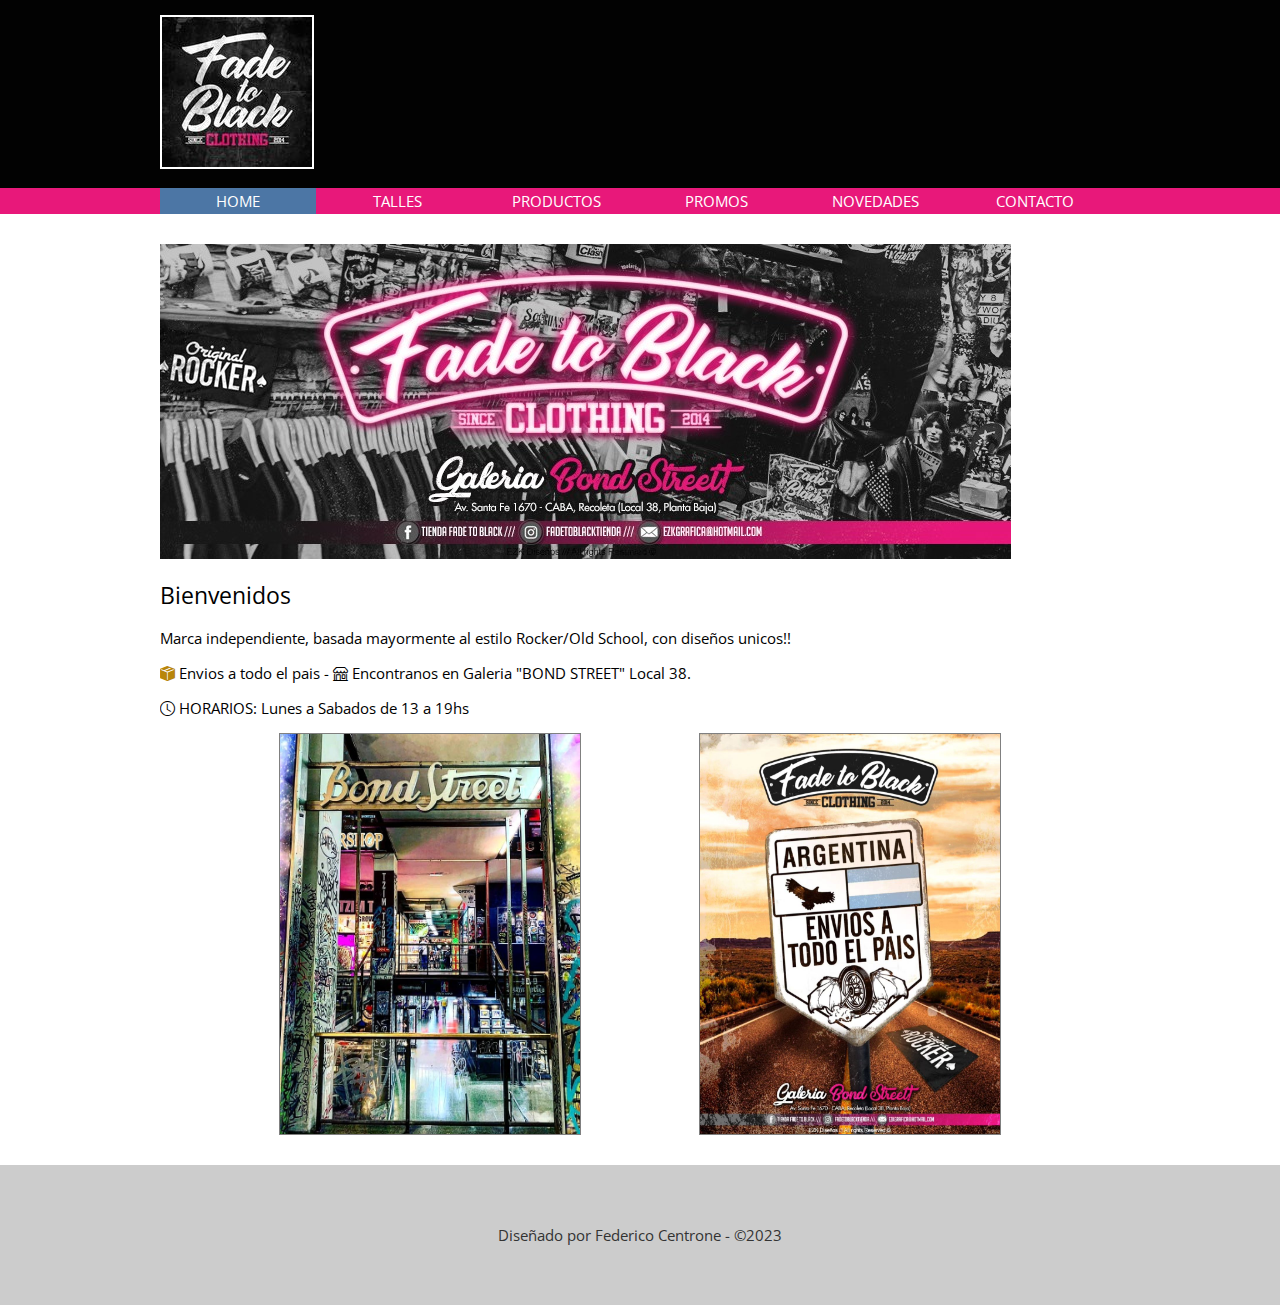
<file: index.html>
<!DOCTYPE html>
<html lang="en">

<head>
    <meta charset="UTF-8">
    <meta http-equiv="X-UA-Compatible" content="IE=edge">
    <meta name="viewport" content="width=device-width, initial-scale=1.0">
    <!-- ESTILOS BOOTSTRAP -->
    <link href="https://cdn.jsdelivr.net/npm/bootstrap@5.3.0-alpha3/dist/css/bootstrap.min.css" rel="stylesheet" integrity="sha384-KK94CHFLLe+nY2dmCWGMq91rCGa5gtU4mk92HdvYe+M/SXH301p5ILy+dN9+nJOZ" crossorigin="anonymous">

    <!--ICONOS DE BOOTSTRAP -->
    <link rel="stylesheet" href="https://cdn.jsdelivr.net/npm/bootstrap-icons@1.10.5/font/bootstrap-icons.css">

    <!-- FUENTE OPENS SANS -->
    <link rel="preconnect" href="https://fonts.googleapis.com">
    <link rel="preconnect" href="https://fonts.gstatic.com" crossorigin>
    <link href="https://fonts.googleapis.com/css2?family=Open+Sans:ital,wght@0,400;1,300;1,700&display=swap"
        rel="stylesheet">

    <!-- ESTILOS NORMALIZE CSS -->
    <link rel="stylesheet" href="./css/normalize.css">

    <!-- MIS ESTILOS DE CSS  -->
    <link rel="stylesheet" href="./css/estilos.css">

    <!-- ICONO DE PESTAÑA -->
    <link rel="icon" href="./img/lcono-F-T-B.ico">

    <title>Tienda fade to black</title>
</head>

<body>
    <header>
        <div class="holder">
            <a href="./index.html"><img class="bordesImgLogo" src="./img/logo-Fade-To-Black.jpg" alt="logo"></a>
        </div>
    </header>
    <nav>
        <div class="container holder">
            <ul>
                <li><a class="activo" href="./index.html">HOME</a></li>
                <li><a href="./pages/talles.html">TALLES</a></li>
                <li><a href="./pages/productos.html">PRODUCTOS</a></li>
                <li><a href="./pages/promos.html">PROMOS</a></li>
                <li><a href="./pages/novedades.html">NOVEDADES</a></li>
                <li><a href="./pages/contacto.html">CONTACTO</a></li>
            </ul>
        </div>
    </nav>
    <main class="container holder">
        <div class="homeimg">
            <img class="container" src="./img/Tienda-fade-to-black.jpg" alt="Imagen del home">
        </div>
        <div class="columnas">
            <div class="bievenidos left">
                <h2>Bienvenidos</h2>
                <p>Marca independiente, basada mayormente al estilo Rocker/Old School, con diseños unicos!!</p>
                <p><i class="bi bi-box-seam-fill color-box"></i> Envios a todo el pais - <i class="bi bi-shop color-shop"></i> Encontranos en
                    Galeria "BOND STREET" Local 38.</p>
                <p><i class="bi bi-clock"></i> HORARIOS:
                    Lunes a Sabados de 13 a 19hs</p>
            </div>
        </div>
        <div class="contenedor3">
            <img class="tamaño2" src="img/Bond-street-galeria.jpg" alt="Galeria">
            <img class="tamaño2" src="img/Foto-envios.jpg" alt="Envios">
        </div>
    </main>
    <footer>
        <p>Diseñado por Federico Centrone - &copy;2023</p>
    </footer>
</body>

</html>
</file>
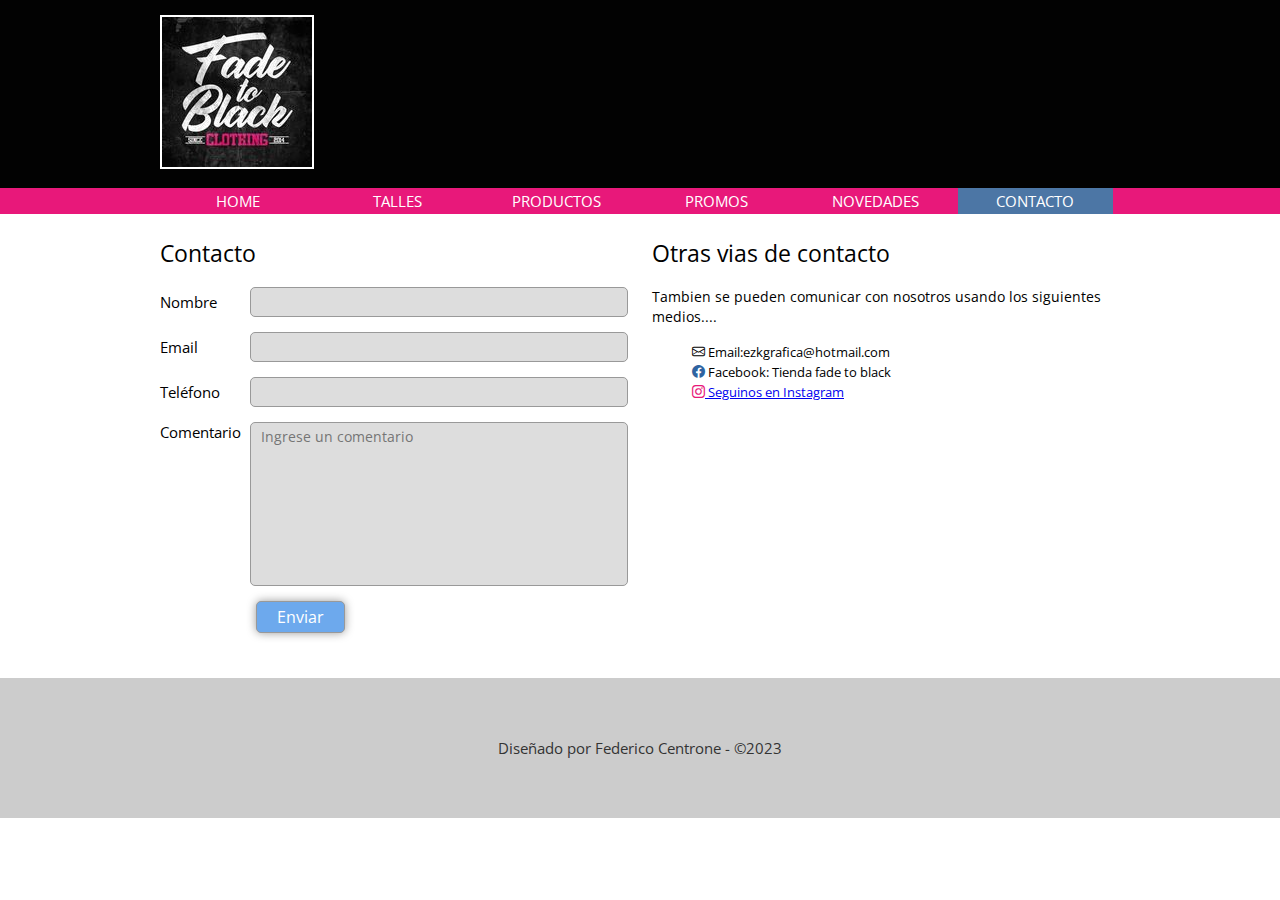
<file: pages/contacto.html>
<!DOCTYPE html>
<html lang="en">

<head>
    <meta charset="UTF-8">
    <meta http-equiv="X-UA-Compatible" content="IE=edge">
    <meta name="viewport" content="width=device-width, initial-scale=1.0">
    <!-- ESTILOS BOOTSTRAP -->
    <link href="https://cdn.jsdelivr.net/npm/bootstrap@5.3.0-alpha3/dist/css/bootstrap.min.css" rel="stylesheet"
        integrity="sha384-KK94CHFLLe+nY2dmCWGMq91rCGa5gtU4mk92HdvYe+M/SXH301p5ILy+dN9+nJOZ" crossorigin="anonymous">

    <!--ICONOS DE BOOTSTRAP -->
    <link rel="stylesheet" href="https://cdn.jsdelivr.net/npm/bootstrap-icons@1.10.5/font/bootstrap-icons.css">

    <!-- FUENTE OPENS SANS -->
    <link rel="preconnect" href="https://fonts.googleapis.com">
    <link rel="preconnect" href="https://fonts.gstatic.com" crossorigin>
    <link href="https://fonts.googleapis.com/css2?family=Open+Sans:ital,wght@0,400;1,300;1,700&display=swap"
        rel="stylesheet">

    <!-- ESTILOS NORMALIZE CSS -->
    <link rel="stylesheet" href="../css/normalize.css">

    <!-- MIS ESTILOS DE CSS  -->
    <link rel="stylesheet" href="../css/estilos.css">

    <!-- ICONO DE PESTAÑA -->
    <link rel="icon" href="../img/lcono-F-T-B.ico">

    <title>Tienda fade to black</title>
</head>

<body>
    <header>
        <div class="holder">
            <a href="../index.html"><img class="bordesImgLogo" src="../img/logo-Fade-To-Black.jpg" alt="logo"></a>
        </div>
    </header>
    <nav>
        <div class="container holder">
            <ul>
                <li><a href="../index.html">HOME</a></li>
                <li><a href="talles.html">TALLES</a></li>
                <li><a href="productos.html">PRODUCTOS</a></li>
                <li><a href="./promos.html">PROMOS</a></li>
                <li><a href="novedades.html">NOVEDADES</a></li>
                <li><a class="activo" href="contacto.html">CONTACTO</a></li>
            </ul>
        </div>
    </nav>
    <main class="container holder contacto">
        <div>
            <h2>Contacto</h2>
            <form action="" method="" class="formulario">
                <p>
                    <label for="nombre">Nombre</label>
                    <input type="text">
                </p>
                <p>
                    <label for="email">Email</label>
                    <input type="email" required>
                </p>
                <p>
                    <label for="telefono">Teléfono</label>
                    <input type="text" required>
                </p>
                <p>
                    <label for="comentario">Comentario</label>
                    <textarea name="Comentario" placeholder="Ingrese un comentario"></textarea>
                </p>
                <p class="acciones">
                    <input type="submit" value="Enviar">
                </p>
            </form>
        </div>
        <div class="container datos">
            <h2>Otras vias de contacto</h2>
            <p>Tambien se pueden comunicar con nosotros usando los siguientes medios....</p>
            <ul>
                <li><i class="bi bi-envelope"></i> Email:ezkgrafica@hotmail.com</li>
                <li><i class="bi bi-facebook color-face"></i> Facebook: Tienda fade to black</li>
                <li><i class="bi bi-instagram color-inst"></i><a href="https://www.instagram.com/fadetoblacktienda/"
                        target="_blank"> Seguinos en Instagram</a></li>
            </ul>
        </div>
    </main>
    <footer>
        <p>Diseñado por Federico Centrone - &copy;2023</p>
    </footer>
    <script src="../scripts/codigo.js"></script>
</body>

</html>
</file>
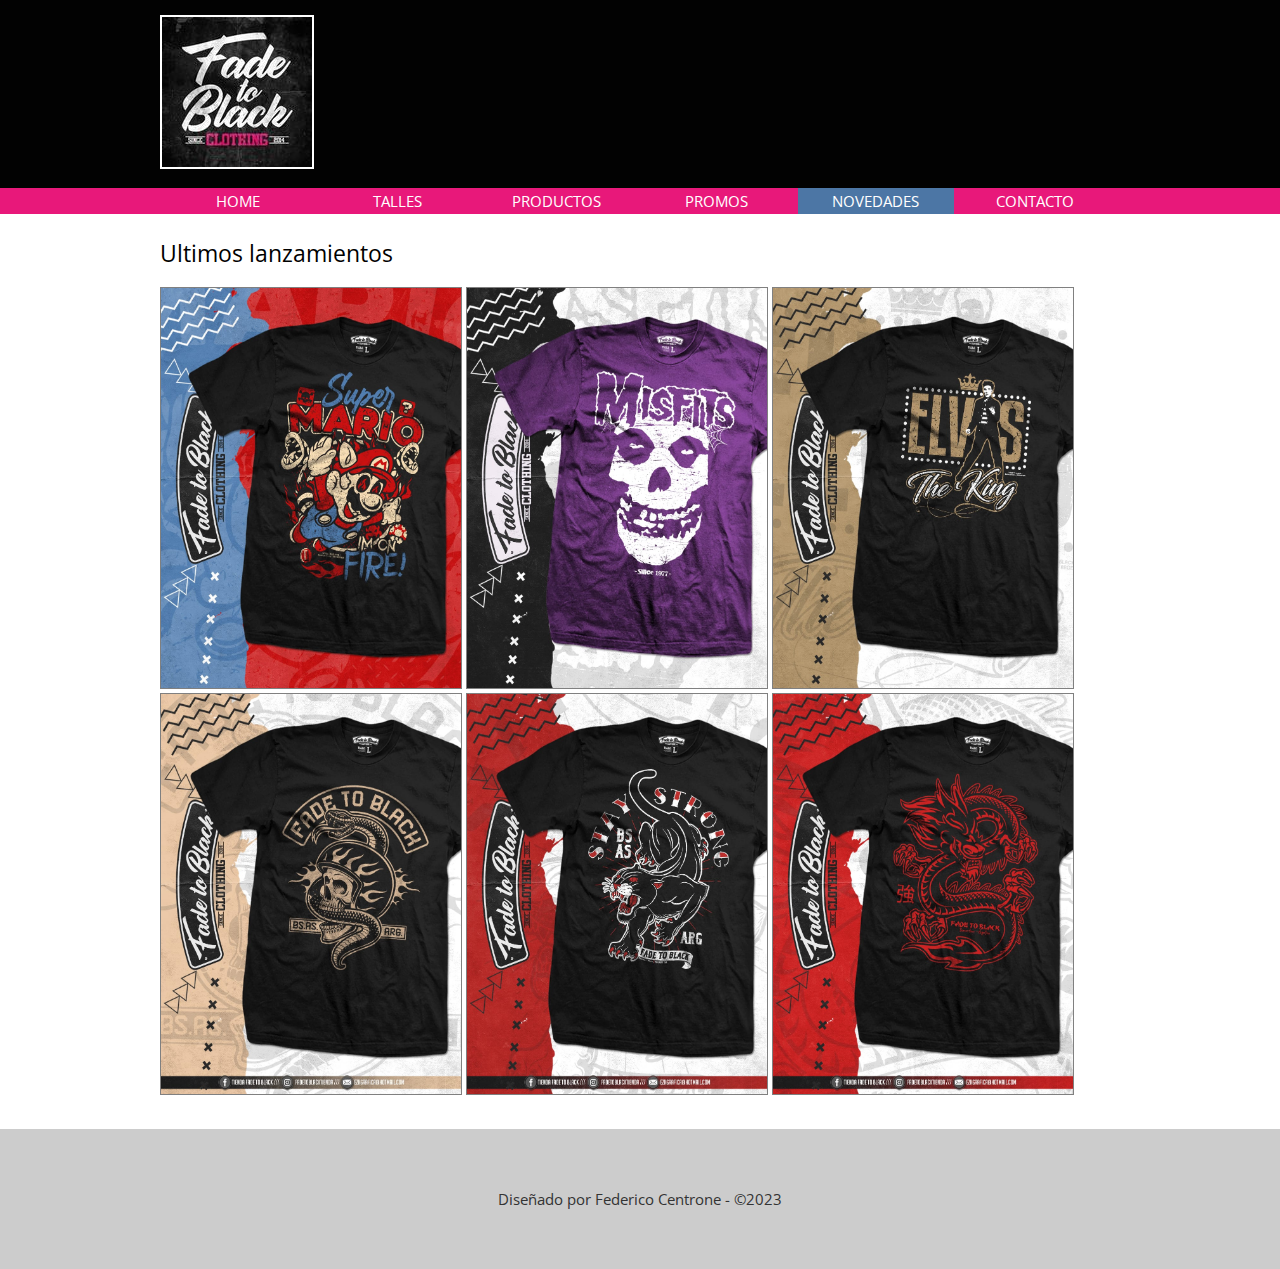
<file: pages/novedades.html>
<!DOCTYPE html>
<html lang="en">

<head>
    <meta charset="UTF-8">
    <meta http-equiv="X-UA-Compatible" content="IE=edge">
    <meta name="viewport" content="width=device-width, initial-scale=1.0">
    <!-- ESTILOS BOOTSTRAP -->
    <link href="https://cdn.jsdelivr.net/npm/bootstrap@5.3.0-alpha3/dist/css/bootstrap.min.css" rel="stylesheet"
        integrity="sha384-KK94CHFLLe+nY2dmCWGMq91rCGa5gtU4mk92HdvYe+M/SXH301p5ILy+dN9+nJOZ" crossorigin="anonymous">

    <!--ICONOS DE BOOTSTRAP -->
    <link rel="stylesheet" href="https://cdn.jsdelivr.net/npm/bootstrap-icons@1.10.5/font/bootstrap-icons.css">

    <!-- FUENTE OPENS SANS -->
    <link rel="preconnect" href="https://fonts.googleapis.com">
    <link rel="preconnect" href="https://fonts.gstatic.com" crossorigin>
    <link href="https://fonts.googleapis.com/css2?family=Open+Sans:ital,wght@0,400;1,300;1,700&display=swap"
        rel="stylesheet">

    <!-- ESTILOS NORMALIZE CSS -->
    <link rel="stylesheet" href="../css/normalize.css">

    <!-- MIS ESTILOS DE CSS  -->
    <link rel="stylesheet" href="../css/estilos.css">

    <!-- ICONO DE PESTAÑA -->
    <link rel="icon" href="../img/lcono-F-T-B.ico">

    <title>Tienda fade to black</title>
</head>

<body>
    <header>
        <div class="holder">
            <a href="../index.html"><img class="bordesImgLogo" src="../img/logo-Fade-To-Black.jpg" alt="logo"></a>
        </div>
    </header>
    <nav>
        <div class="container holder">
            <ul>
                <li><a href="../index.html">HOME</a></li>
                <li><a href="./talles.html">TALLES</a></li>
                <li><a href="./productos.html">PRODUCTOS</a></li>
                <li><a href="./promos.html">PROMOS</a></li>
                <li><a class="activo" href="./novedades.html">NOVEDADES</a></li>
                <li><a href="./contacto.html">CONTACTO</a></li>
            </ul>
        </div>
    </nav>
    <main class="container holder">
        <h2>Ultimos lanzamientos</h2>
        <img class="tamaño2" src="../img/Remera-de-super-mario-novedad.jpeg" alt="">
        <img class="tamaño2" src="../img/Remara-de-misfits-violeta.jpeg" alt="">
        <img class="tamaño2" src="../img/Remera-de-elvis.jpeg" alt="">
        <img class="tamaño2" src="../img/Remera-de-fade-to-black-casco.jpeg" alt="">
        <img class="tamaño2" src="../img/Remera-de-fade-to-black-puma.jpeg" alt="">
        <img class="tamaño2" src="../img/Remera-de-fade-to-black-serpiente.jpeg" alt="">
    </main>
    <footer>
        <p>Diseñado por Federico Centrone - &copy;2023</p>
    </footer>
</body>

</html>
</file>
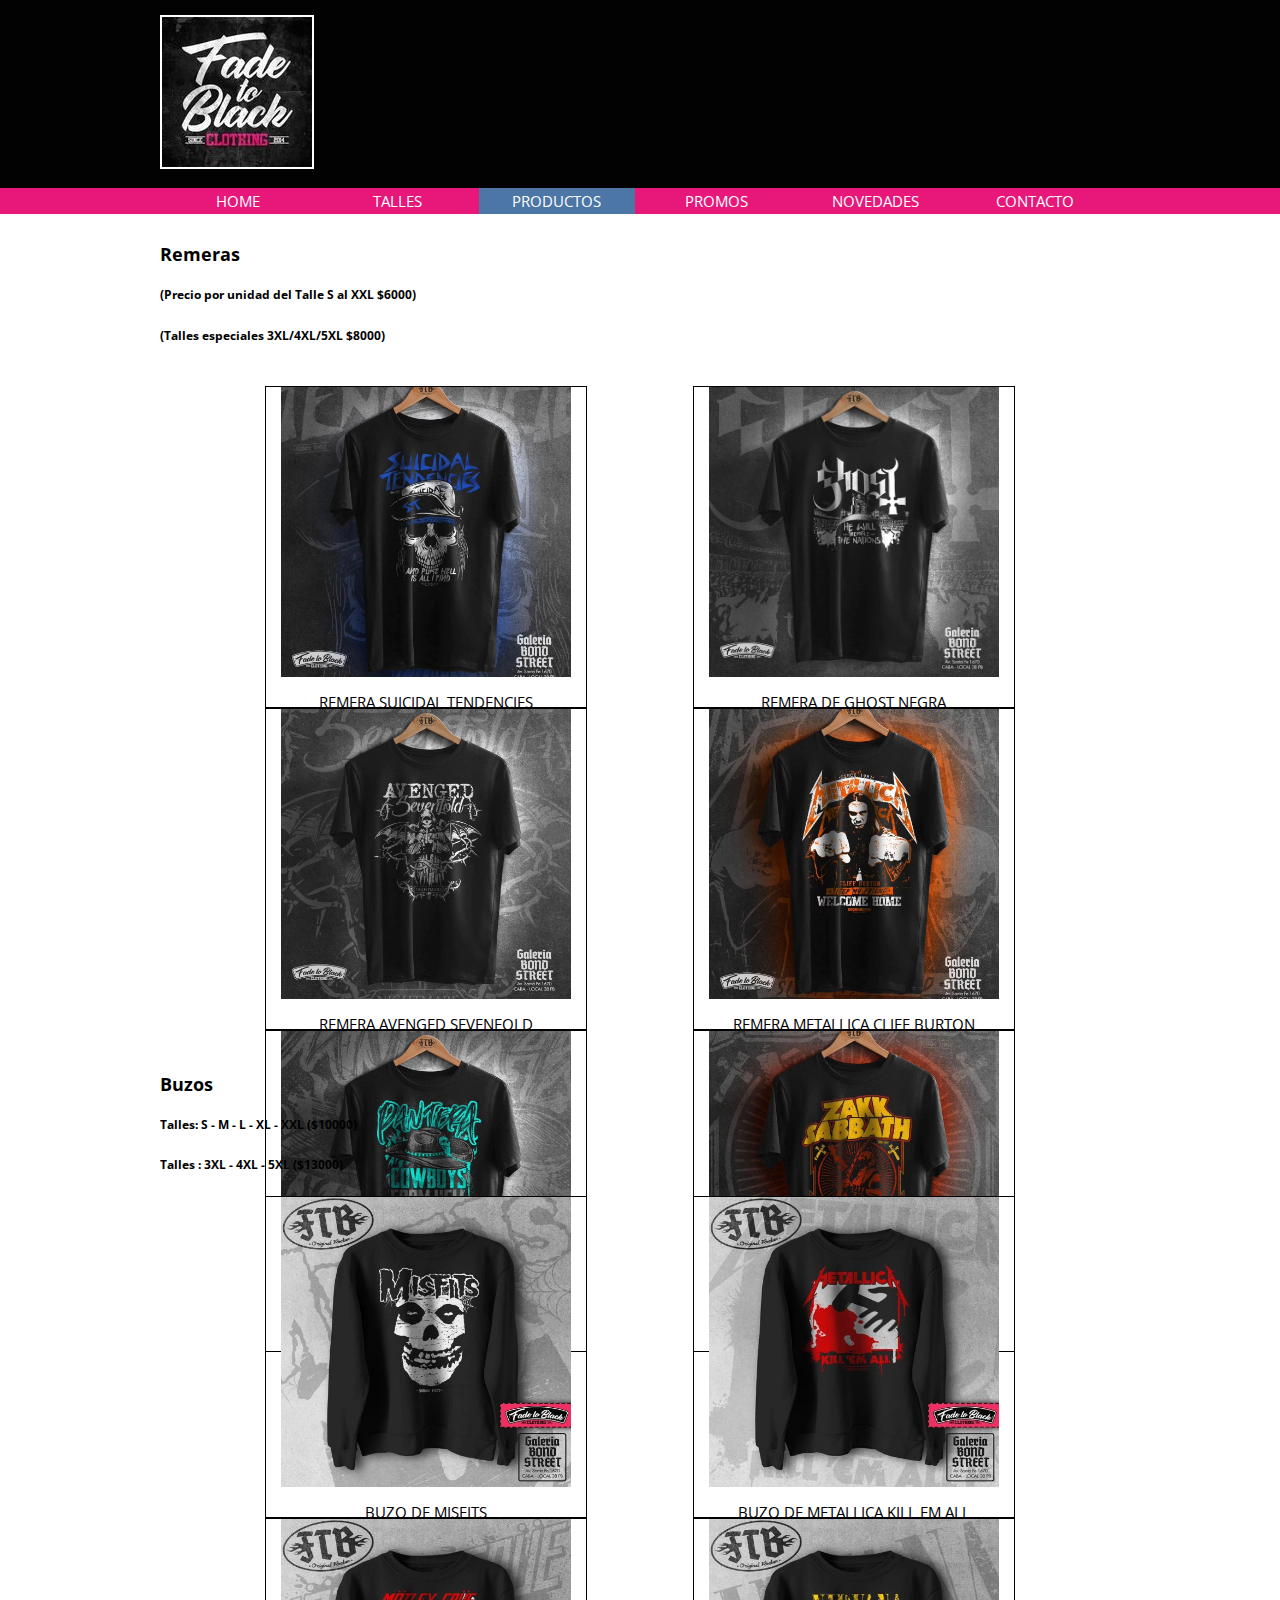
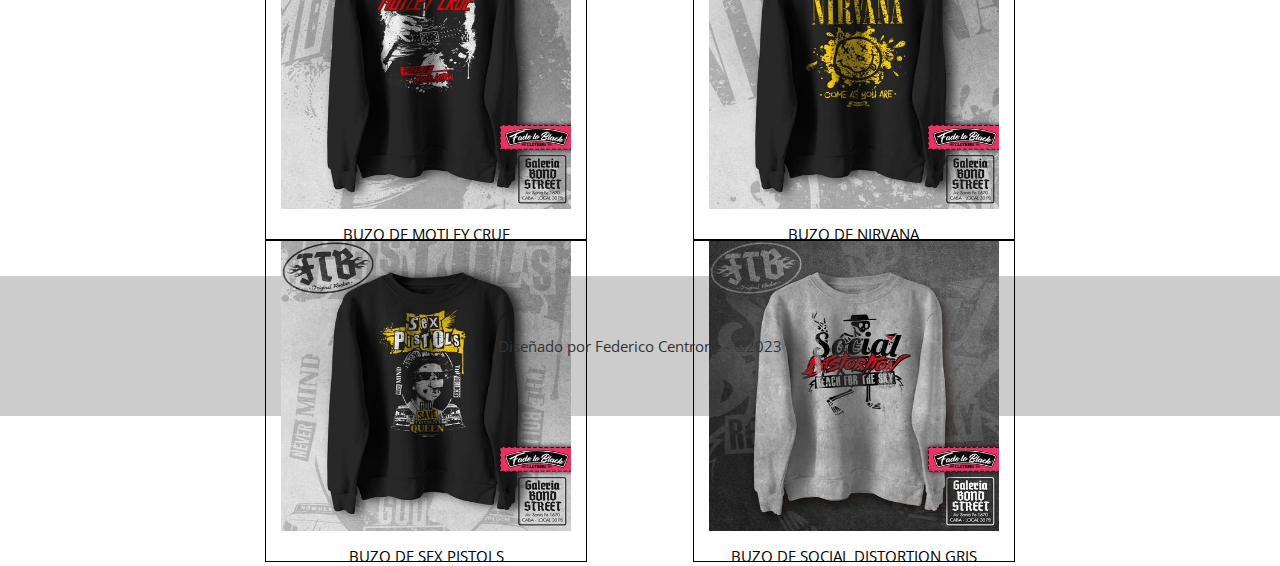
<file: pages/productos.html>
<!DOCTYPE html>
<html lang="en">

<head>
    <meta charset="UTF-8">
    <meta http-equiv="X-UA-Compatible" content="IE=edge">
    <meta name="viewport" content="width=device-width, initial-scale=1.0">
    <!-- ESTILOS BOOTSTRAP -->
    <link href="https://cdn.jsdelivr.net/npm/bootstrap@5.3.0-alpha3/dist/css/bootstrap.min.css" rel="stylesheet"
        integrity="sha384-KK94CHFLLe+nY2dmCWGMq91rCGa5gtU4mk92HdvYe+M/SXH301p5ILy+dN9+nJOZ" crossorigin="anonymous">

    <!--ICONOS DE BOOTSTRAP -->
    <link rel="stylesheet" href="https://cdn.jsdelivr.net/npm/bootstrap-icons@1.10.5/font/bootstrap-icons.css">

    <!-- FUENTE OPENS SANS -->
    <link rel="preconnect" href="https://fonts.googleapis.com">
    <link rel="preconnect" href="https://fonts.gstatic.com" crossorigin>
    <link href="https://fonts.googleapis.com/css2?family=Open+Sans:ital,wght@0,400;1,300;1,700&display=swap"
        rel="stylesheet">

    <!-- ESTILOS NORMALIZE CSS -->
    <link rel="stylesheet" href="../css/normalize.css">

    <!-- MIS ESTILOS DE CSS  -->
    <link rel="stylesheet" href="../css/estilos.css">

    <!-- ICONO DE PESTAÑA -->
    <link rel="icon" href="../img/lcono-F-T-B.ico">

    <title>Tienda fade to black</title>
</head>

<body>
    <header>
        <div class="holder">
            <a href="../index.html"><img class="bordesImgLogo" src="../img/logo-Fade-To-Black.jpg" alt="logo"></a>
        </div>
    </header>
    <nav>
        <div class="container holder">
            <ul>
                <li><a href="../index.html">HOME</a></li>
                <li><a href="./talles.html">TALLES</a></li>
                <li><a class="activo" href="./productos.html">PRODUCTOS</a></li>
                <li><a href="./promos.html">PROMOS</a></li>
                <li><a href="./novedades.html">NOVEDADES</a></li>
                <li><a href="../pages/contacto.html">CONTACTO</a></li>
            </ul>
        </div>
    </nav>
    <main class="holder">
        <h3>Remeras</h3>
        <h5>(Precio por unidad del Talle S al XXL $6000)</h5>
        <h5> (Talles especiales 3XL/4XL/5XL $8000)</h5>
        <br>
        <div class="contenedor">
            <div class="box">
                <img class="tamaño" src="../img/remera-negra-suicidal-tendencies.jpg" alt="suicidal">
                <p>REMERA SUICIDAL TENDENCIES</p>
            </div>
            <div class="box">
                <img class="tamaño" src="../img/remera-negra-ghost.jpg" alt="ghost">
                <p>REMERA DE GHOST NEGRA</p>
            </div>
            <div class="box">
                <img class="tamaño" src="../img/remera-negra-avenged.jpg" alt="avenged">
                <p>REMERA AVENGED SEVENFOLD</p>
            </div>
            <div class="box">
                <img class="tamaño" src="../img/remera-negra-metallica-cliff-burton.jpg" alt="metallica">
                <p>REMERA METALLICA CLIFF BURTON</p>
            </div>
            <div class="box">
                <img class="tamaño" src="../img/remera-negra-pantera-comboys.jpg" alt="pantera">
                <p>REMERA PANTERA COMBOYS FROM HELL</p>
            </div>
            <div class="box">
                <img class="tamaño" src="../img/remera-negra-zakk-sabbath.jpg" alt="">
                <p>REMERA ZAKK SABBATH</p>
            </div>
        </div>
        <br>
        <h3>Buzos</h3>
        <h5>Talles: S - M - L - XL - XXL ($10000)</h5>
        <h5>Talles : 3XL - 4XL - 5XL ($13000)</h5>
        <div class="contenedor">
            <div class="box">
                <img class="tamaño" src="../img/Buzo-misfits-negro.jpg" alt="misfits">
                <p>BUZO DE MISFITS</p>
            </div>
            <div class="box">
                <img class="tamaño" src="../img/Buzo-metallica-negro-kill.jpg" alt="metallica kill">
                <p>BUZO DE METALLICA KILL EM ALL</p>
            </div>
            <div class="box">
                <img class="tamaño" src="../img/Buzo-motley-crue-negro.jpg" alt="mothley crue">
                <p>BUZO DE MOTLEY CRUE</p>
            </div>
            <div class="box">
                <img class="tamaño" src="../img/Buzo-nirvana-negro.jpg" alt="nirvana">
                <p>BUZO DE NIRVANA</p>
            </div>
            <div class="box">
                <img class="tamaño" src="../img/Buzo-sex-pistols-negro.jpg" alt="sex pistols">
                <p>BUZO DE SEX PISTOLS</p>
            </div>
            <div class="box">
                <img class="tamaño" src="../img/Buzo-social-distortion-gris.jpg" alt="social">
                <p>BUZO DE SOCIAL DISTORTION GRIS</p>
            </div>
        </div>
    </main>
    <footer>
        <p>Diseñado por Federico Centrone - &copy;2023</p>
    </footer>
</body>

</html>
</file>
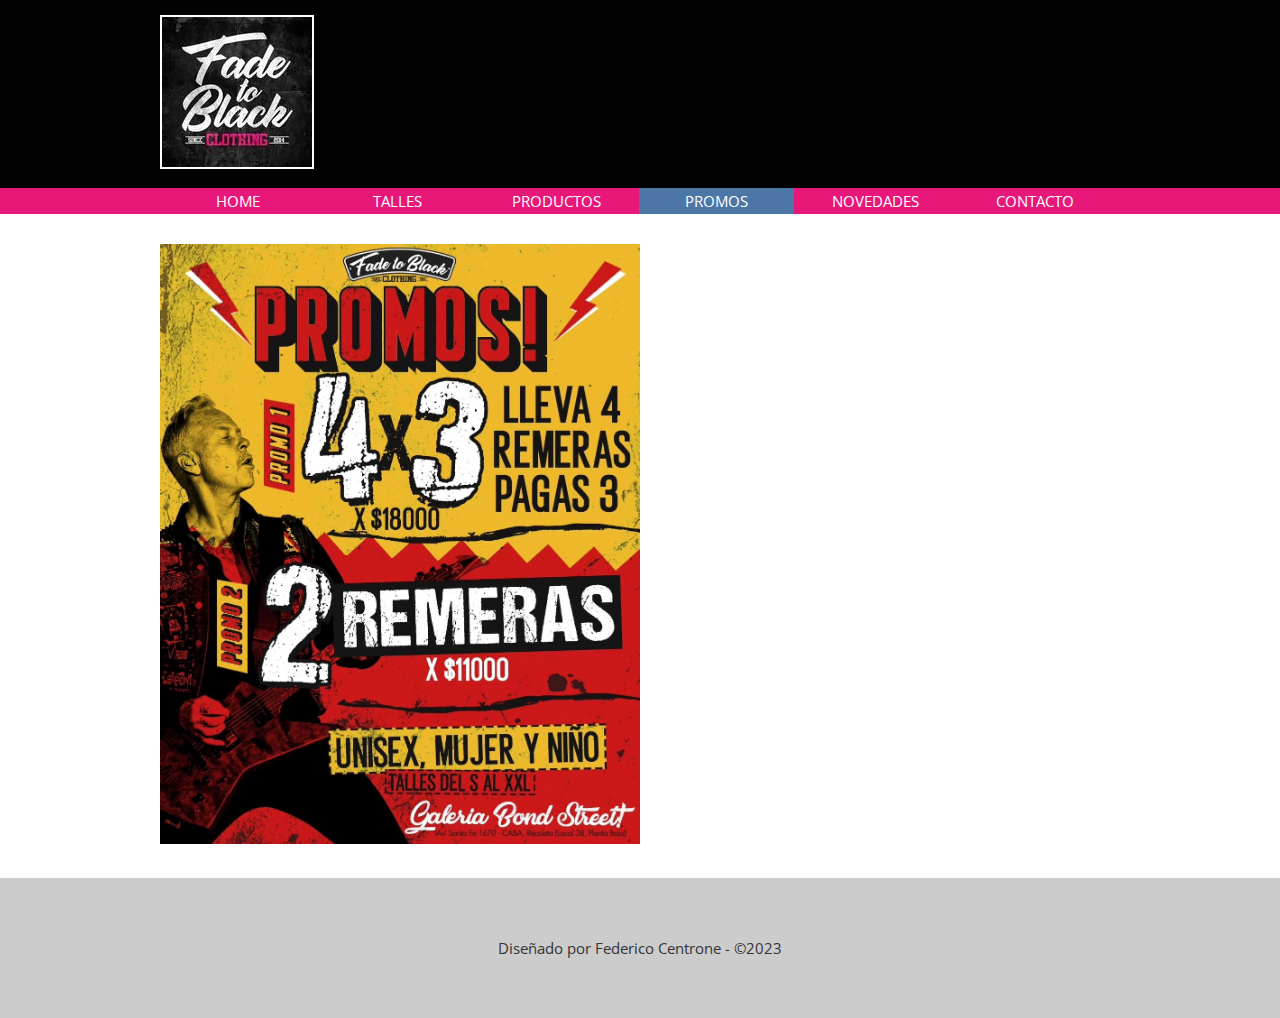
<file: pages/promos.html>
<!DOCTYPE html>
<html lang="en">

<head>
    <meta charset="UTF-8">
    <meta http-equiv="X-UA-Compatible" content="IE=edge">
    <meta name="viewport" content="width=device-width, initial-scale=1.0">
    <!-- ESTILOS BOOTSTRAP -->
    <link href="https://cdn.jsdelivr.net/npm/bootstrap@5.3.0-alpha3/dist/css/bootstrap.min.css" rel="stylesheet"
        integrity="sha384-KK94CHFLLe+nY2dmCWGMq91rCGa5gtU4mk92HdvYe+M/SXH301p5ILy+dN9+nJOZ" crossorigin="anonymous">

    <!--ICONOS DE BOOTSTRAP -->
    <link rel="stylesheet" href="https://cdn.jsdelivr.net/npm/bootstrap-icons@1.10.5/font/bootstrap-icons.css">

    <!-- FUENTE OPENS SANS -->
    <link rel="preconnect" href="https://fonts.googleapis.com">
    <link rel="preconnect" href="https://fonts.gstatic.com" crossorigin>
    <link href="https://fonts.googleapis.com/css2?family=Open+Sans:ital,wght@0,400;1,300;1,700&display=swap"
        rel="stylesheet">

    <!-- ESTILOS NORMALIZE CSS -->
    <link rel="stylesheet" href="../css/normalize.css">

    <!-- MIS ESTILOS DE CSS  -->
    <link rel="stylesheet" href="../css/estilos.css">

    <!-- ICONO DE PESTAÑA -->
    <link rel="icon" href="../img/lcono-F-T-B.ico">

    <title>Tienda fade to black</title>
</head>

<body>
    <header>
        <div class="holder">
            <a href="../index.html"><img class="bordesImgLogo" src="../img/logo-Fade-To-Black.jpg" alt="logo"></a>
        </div>
    </header>
    <nav>
        <div class="container holder">
            <ul>
                <li><a href="../index.html">HOME</a></li>
                <li><a href="talles.html">TALLES</a></li>
                <li><a href="./productos.html">PRODUCTOS</a></li>
                <li><a class="activo" href="./promos.html">PROMOS</a></li>
                <li><a href="./novedades.html">NOVEDADES</a></li>
                <li><a href="./contacto.html">CONTACTO</a></li>
            </ul>
        </div>
    </nav>
    <main class="container holder">
        <img id="tamañoPromo" src="../img/Promos-1-2.jpg" alt="">
    </main>
    <footer>
        <p>Diseñado por Federico Centrone - &copy;2023</p>
    </footer>
</body>

</html>
</file>
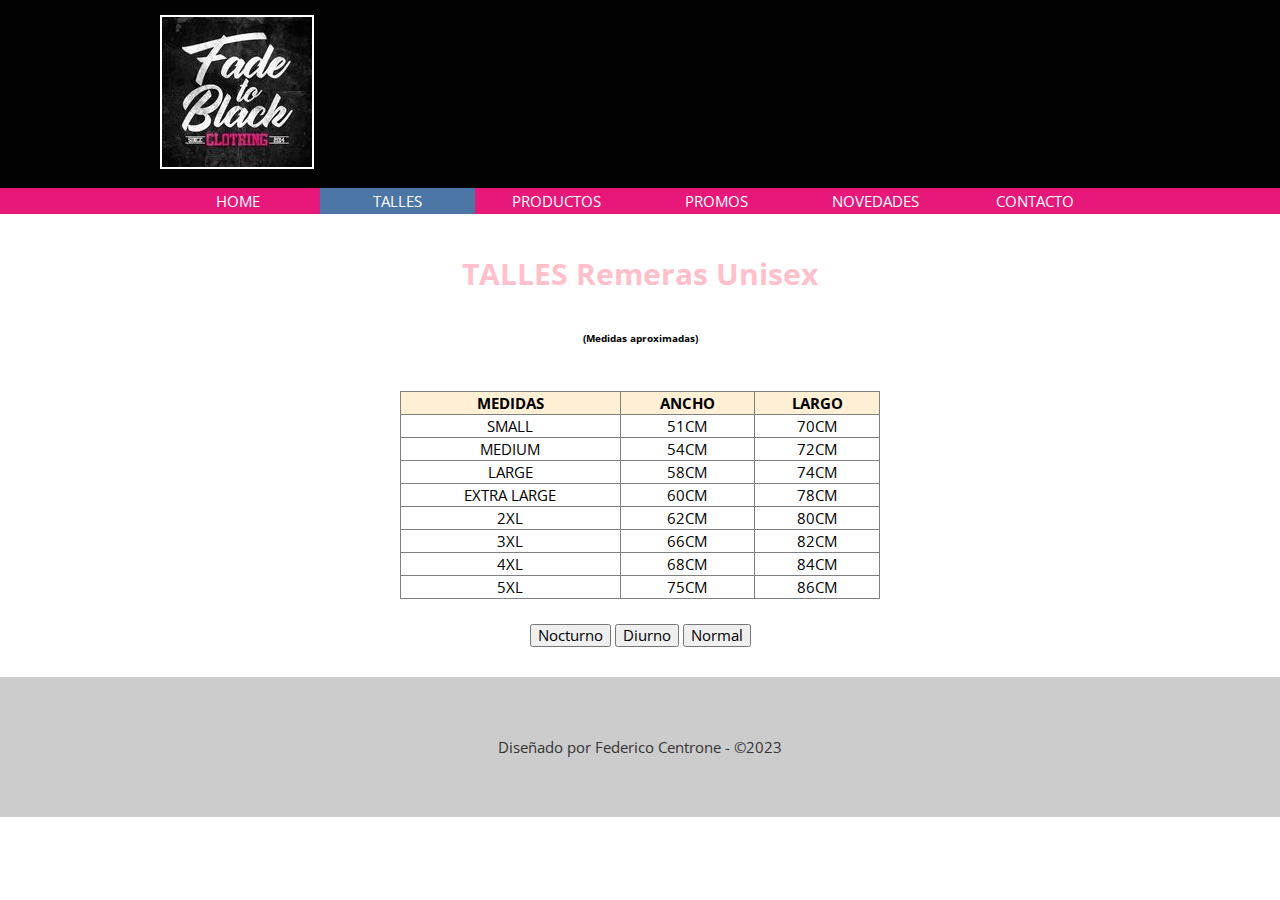
<file: pages/talles.html>
<!DOCTYPE html>
<html lang="en">

<head>
    <meta charset="UTF-8">
    <meta http-equiv="X-UA-Compatible" content="IE=edge">
    <meta name="viewport" content="width=device-width, initial-scale=1.0">
    <!-- ESTILOS BOOTSTRAP -->
    <link href="https://cdn.jsdelivr.net/npm/bootstrap@5.3.0/dist/css/bootstrap.min.css" rel="stylesheet"
        integrity="sha384-9ndCyUaIbzAi2FUVXJi0CjmCapSmO7SnpJef0486qhLnuZ2cdeRhO02iuK6FUUVM" crossorigin="anonymous">

    <!--ICONOS DE BOOTSTRAP -->
    <link rel="stylesheet" href="https://cdn.jsdelivr.net/npm/bootstrap-icons@1.10.5/font/bootstrap-icons.css">

    <!-- FUENTE OPENS SANS -->
    <link rel="preconnect" href="https://fonts.googleapis.com">
    <link rel="preconnect" href="https://fonts.gstatic.com" crossorigin>
    <link href="https://fonts.googleapis.com/css2?family=Open+Sans:ital,wght@0,400;1,300;1,700&display=swap"
        rel="stylesheet">

    <!-- ESTILOS NORMALIZE CSS -->
    <link rel="stylesheet" href="../css/normalize.css">

    <!-- MIS ESTILOS DE CSS  -->
    <link rel="stylesheet" href="../css/estilos.css">

    <!-- ICONO DE PESTAÑA -->
    <link rel="icon" href="../img/lcono-F-T-B.ico">

    <title>Tienda fade to black</title>
</head>

<body onload="dibujar()">
    <header>
        <div class="holder">
            <a href="../index.html"><img class="bordesImgLogo" src="../img/logo-Fade-To-Black.jpg" alt="logo"></a>
        </div>
    </header>
    <nav>
        <div class="container holder">
            <ul>
                <li><a href="../index.html">HOME</a></li>
                <li><a class="activo" href="./talles.html">TALLES</a></li>
                <li><a href="./productos.html">PRODUCTOS</a></li>
                <li><a href="./promos.html">PROMOS</a></li>
                <li><a href="./novedades.html">NOVEDADES</a></li>
                <li><a href="./contacto.html">CONTACTO</a></li>
            </ul>
        </div>
    </nav>
    <main class="container holder ordenTabla">
        <h1>TALLES Remeras Unisex</h1>
        <h6>(Medidas aproximadas)</h6>
        <br>
        <table>
            <tr>
                <th>MEDIDAS</th>
                <th>ANCHO</th>
                <th>LARGO</th>
            </tr>
            <tr>
                <td>SMALL</td>
                <td>51CM</td>
                <td>70CM</td>
            </tr>
            <tr>
                <td>MEDIUM</td>
                <td>54CM</td>
                <td>72CM</td>
            </tr>
            <tr>
                <td>LARGE</td>
                <td>58CM</td>
                <td>74CM</td>
            </tr>
            <tr>
                <td>EXTRA LARGE</td>
                <td>60CM</td>
                <td>78CM</td>
            </tr>
            <tr>
                <td>2XL</td>
                <td>62CM</td>
                <td>80CM</td>
            </tr>
            <tr>
                <td>3XL</td>
                <td>66CM</td>
                <td>82CM</td>
            </tr>
            <tr>
                <td>4XL</td>
                <td>68CM</td>
                <td>84CM</td>
            </tr>
            <tr>
                <td>5XL</td>
                <td>75CM</td>
                <td>86CM</td>
            </tr>
        </table>
        <div class="botonera">
            <button class="btn btn-dark" onclick="modoNocturno()">Nocturno</button>
            <button class="btn btn-primary" onclick="modoDiurno()">Diurno</button>
            <button class="btn btn-secondary" onclick="modoNormal()">Normal</button>
        </div>
    </main>
    <footer>
        <p>Diseñado por Federico Centrone - &copy;2023</p>
    </footer>
    <script src="../scripts/botonera-talles.js"></script>
</body>

</html>
</file>
<file: css/estilos.css>
/* ESTILOS DEL BODY */
body {
    font-family: 'Open Sans', sans-serif;
    font-size: 15px;
    line-height: 20px;
}
.holder {
    width: 960px;
    margin: 0 auto;
}

/* ESTILOS DEL HEADER */

header {
    background-color:#020202;
    padding: 1em 0;
}
.bordesImgLogo{
    border: 2px solid white;
}


/* ESTILOS DEL NAV */
nav {
    background-color: #e8187a;
    margin-bottom: 2em;
}

nav ul {
    list-style: none;
    margin: 0;
    padding: 0;
}

nav ul li {
    display: inline-block;
    width: 16.2%;
}

nav ul li a {
    color: white;
    text-decoration: none;
    text-align: center;
    display: block;
    padding: 0.2em 0.4em;
}

nav ul li a:hover {
    background-color: rgba(0, 0, 0, 0.3);
}
nav ul li a.activo {
    background-color: #4c76a5;
}
/* ESTILOS DEL FOOTER */
footer {
    background-color: #ccc;
    clear: both;
    color: #333;
    padding: 3em 0;
    margin-top: 2em;
    text-align: center;
}
/* MEDIA QUERYS  */



/* ESTILOS MAIN  */
h2{
    font-weight: 400;
    margin: 0 0 1em;
}
.left{
    float: left;
}
.homeimg {
    margin-bottom: 1.5em;
}
.columnas{
    overflow: hidden;
}
.bienvenidos {
    box-sizing: border-box;
}
.bienvenidos{
    width: 75%;
    padding-right: 2em;
}
.tamaño2{
    width: 300px;
    height: 400px;
    border: 1px solid gray;
}
.contenedor3{
    display: flex;
    flex-direction: row;
    flex-wrap: wrap;
    justify-content: space-evenly;
}

/* ESTILO DE ICONOS */
.color-box{
    color: darkgoldenrod; 
}
.color-face{
    color: #2e64a1;
}
.color-inst{
    color: #e8187a;
}
/* ESTILOS DE PAGE TALLES */
.ordenTabla{
    display: flex;
    flex-direction: column;
    justify-content: center;
    align-items: center;
}
table{
    border-collapse: collapse;
    width: 50%;
}
table, th, td{
    border: 1px solid gray;
    text-align: center;
}

th{
    background-color: papayawhip;
}
.botonera{
    margin-top: 25px;
}
/* ESTILOS DE PAGE PRODUCTOS */
.tamaño {
    width: 290px;
    height: 290px;
}

/* CONTENEDOR DE IMAGENES POR PRODUCTO */
.contenedor{
    height:650px;
    display: flex;
    flex-direction: row;
    flex-wrap: wrap;
    align-content: space-between;
    justify-content: space-evenly;
}

/* PRODUCTO CON TITULO */
.box{
    width: 320px;
    height: 320px;
    display:flex;
    flex-direction: column;
    align-items: center;
    border:1px solid black
}
/* ESTILOS DE PROMOS */
#tamañoPromo{
    width: 480px;
}

/* ESTILOS DE PAGE CONTACTO */
.contacto{
    display: flex;
    gap:24px;
}
.contacto div{
    width: 100%;
}
.datos p{
    font-size: 14px;
}
.datos ul{
    list-style: none;
}
.datos ul li{
    font-size: 13px;
}
.datos ul li a{
    font-size: 13px;
}
.formulario p{
    display: flex;
}
.formulario p label{
    min-width: 90px;
    display: flex;
    align-items: center;
}
.formulario p input,
.formulario p textarea{
    width: 100%;
}
.formulario p input,
.formulario p textarea{
    background: #ddd;
    border-radius: 5px;
    border:1px solid #999;
    font-size: 14px;
    padding: 6px 10px;
}
.formulario textarea{
    resize: none;
    height: 150px;
}
.formulario p:nth-child(4){
    align-items: start;
}
.formulario input[type="submit"]{
    background: #6da9ed;
    box-shadow: 0 0 10px rgba(0, 0, 0, 0.4);
    color:white;
    font-size: 16px;
    padding: 6px 20px;
    width: auto;
    position:relative;
    left:6rem;
    cursor: pointer;
}
.formulario input[type="submit"]:hover{
    background-color: #2e64a1;

}
</file>
